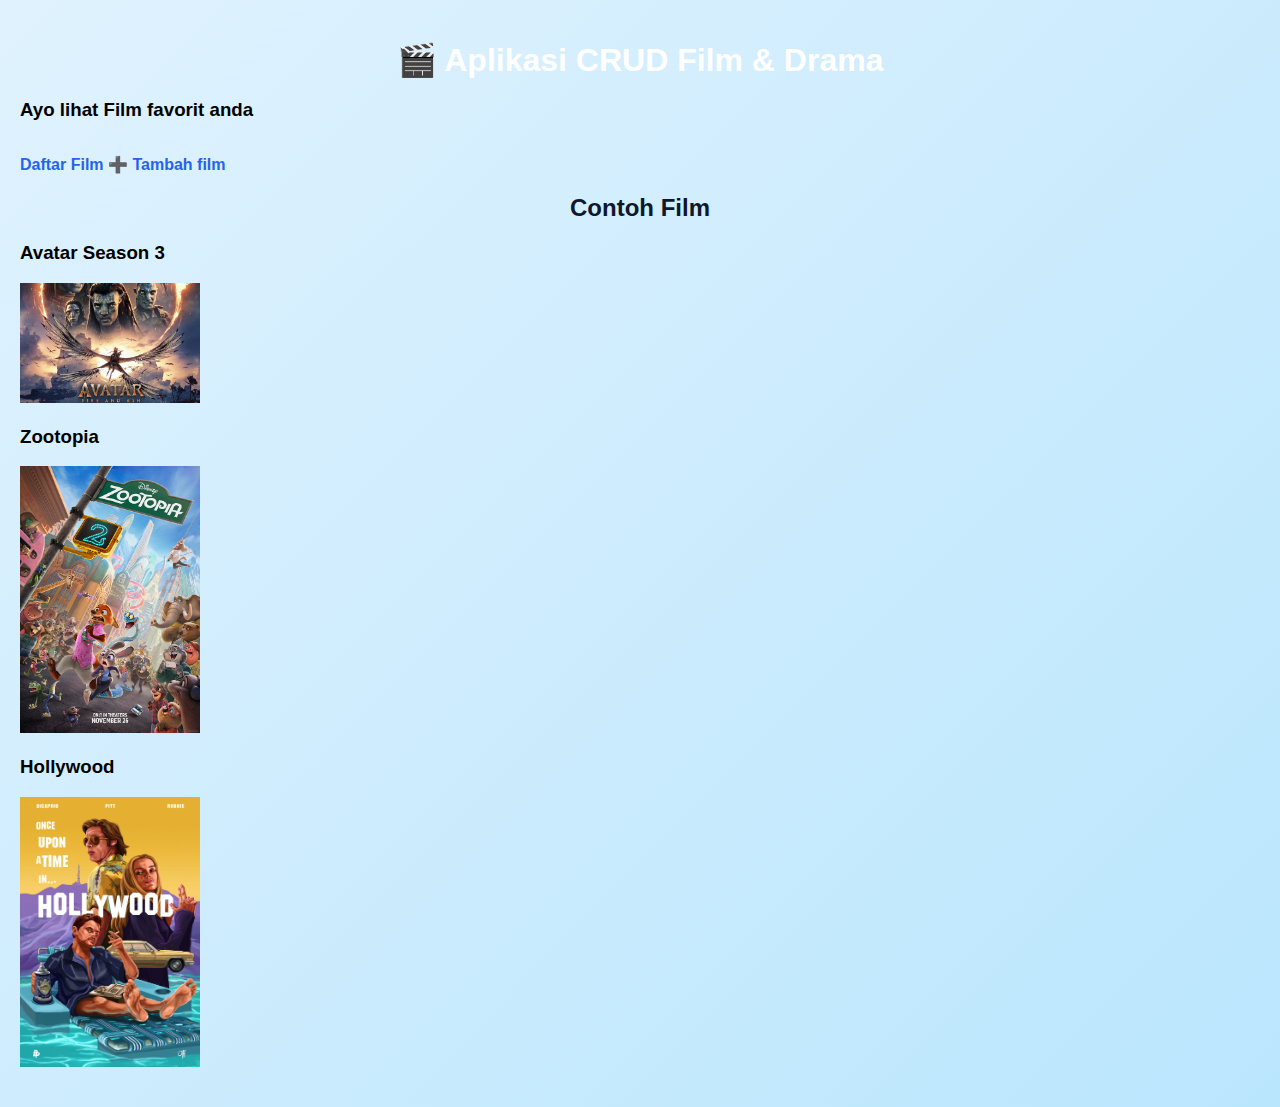
<file: index.html>
<!DOCTYPE html>
<html lang="id">
<head>
  <meta charset="UTF-8">
  <meta name="viewport" content="width=device-width, initial-scale=1">
  <title>Aplikasi CRUD Film & Drama</title>

  <link rel="stylesheet" href="style.css">
</head>

<body>

  <!-- HEADER -->
  <header class="hero">
    <div class="hero-text">
      <h1 class="judulberwarna">🎬 Aplikasi CRUD Film & Drama</h1>
      <h3>Ayo lihat Film favorit anda</h3>
      <a href="daftar.html" class="btn"> Daftar Film</a>
      <a href="tambah.html" class="btn secondary">➕ Tambah film</a>
    </div>
  </header>

<section class="section-gambar">
  <h2>Contoh Film</h2>
  <h3>Avatar Season 3</h3>

  <div class="list-gambar">
    <div>
      <img src="ayu.jpg" alt="gambar">
      <h3>Zootopia</h3>
    </div>

    <div>
      <img src="Zootopia.jpg" alt="gambar">
      <h3>Hollywood</h3>
      <img src="holy.jpg" alt="" />
    </div>
  </div>
</section>

  <!-- FOOTER -->
  <footer>
    <p></p>
  </footer>

</body>
</html>
</file>
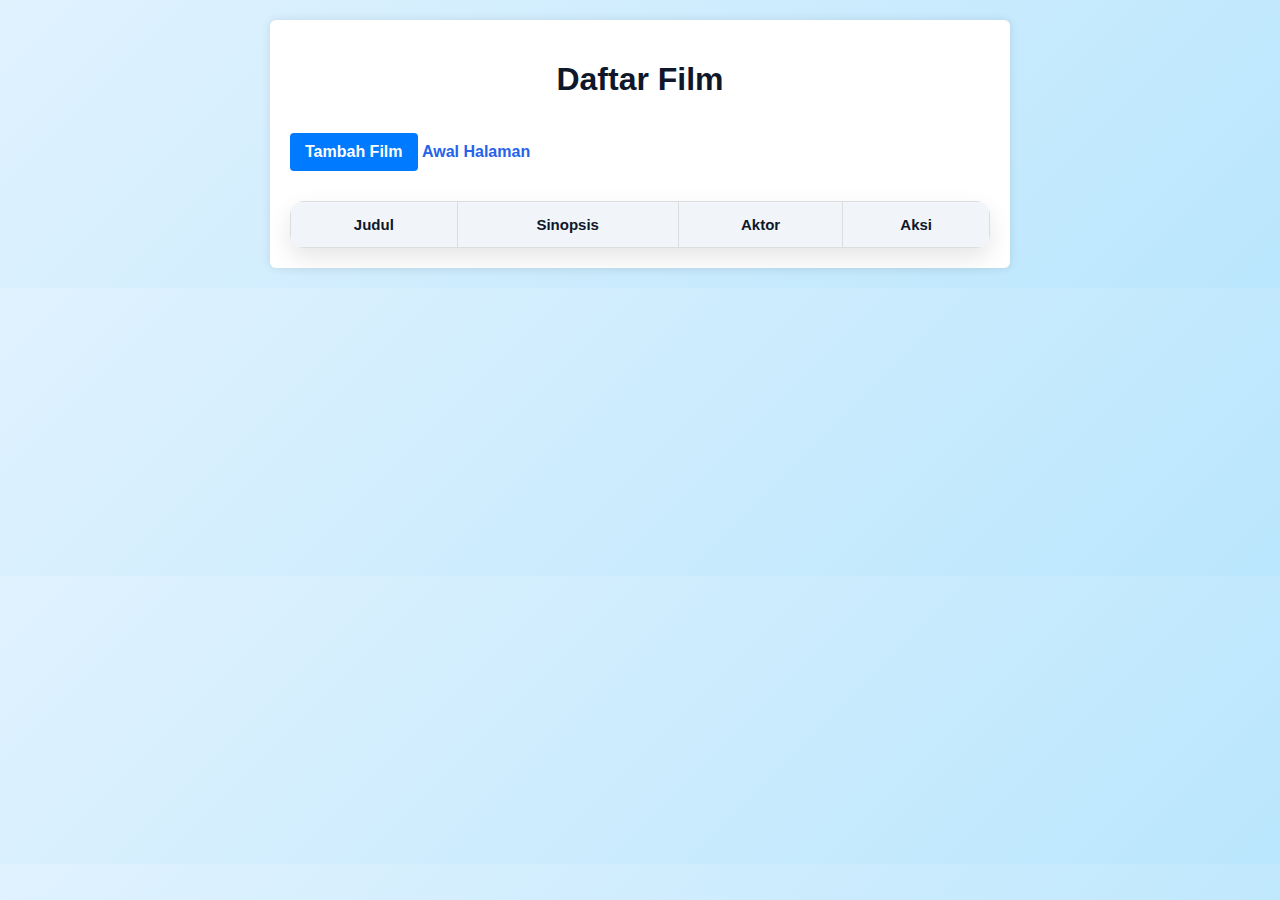
<file: daftar.html>
<!DOCTYPE html>
<html>

<head>
  <meta charset="UTF-8">
  <meta name="viewport" content="width=device-width, initial-scale=1">
  <title>Daftar film dan Drama</title>
  
  
  <link rel="stylesheet" href="style.css">
</head>

<body>
  <div class="container">
      <h1>Daftar Film</h1>
      <a href="tambah.html" class="button">Tambah Film</a>
      <a href="index.html">Awal Halaman</a>
      <table>
        <thead>
          <tr>
            <th>Judul</th>
            <th>Sinopsis</th>
            <th>Aktor</th>
            <th>Aksi</th>
          </tr>
        </thead>
        <tbody id="tabelData"></tbody>
      </table>
    </div>
</body>

</html>
</file>
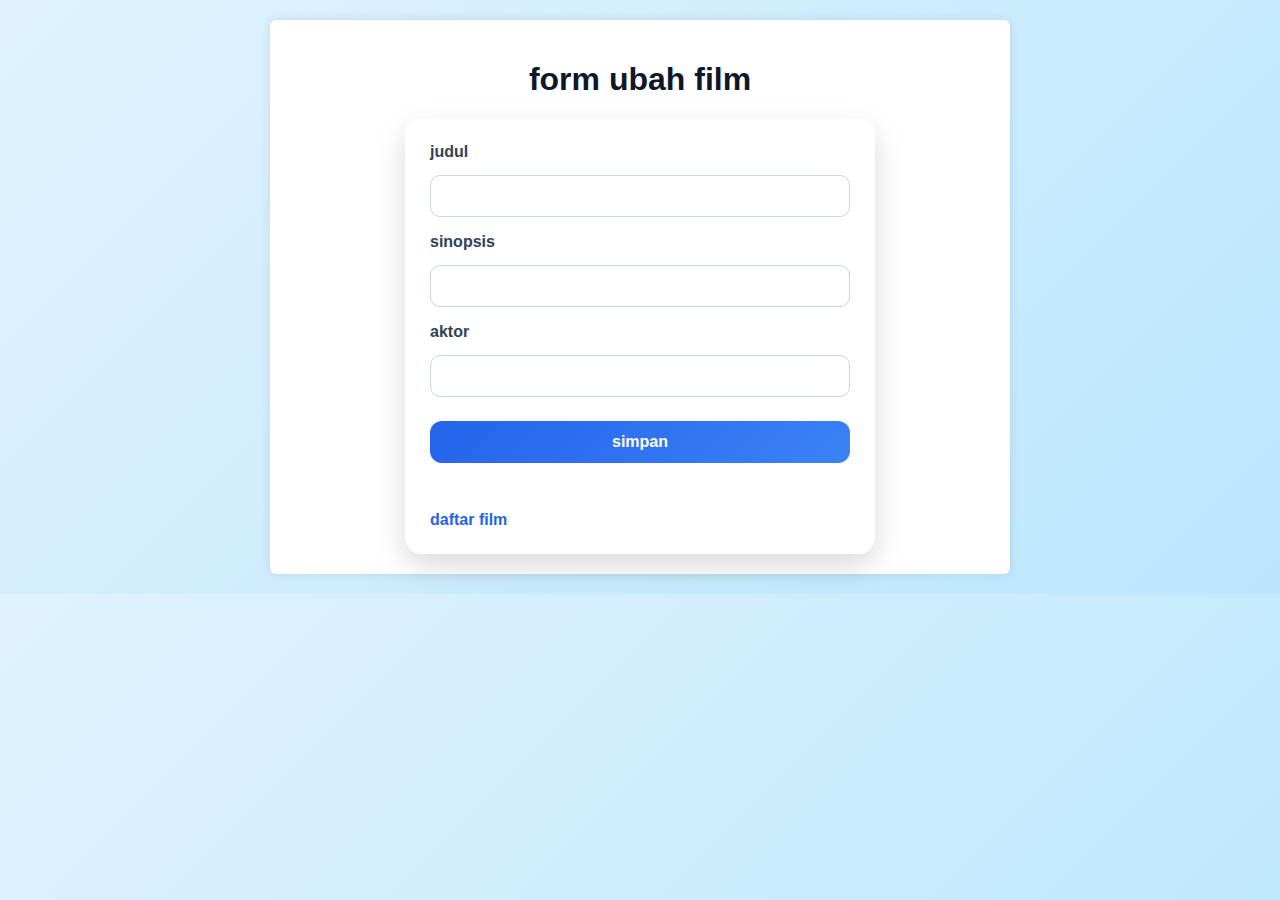
<file: edit.html>
<!DOCTYPE html>
<html lang="id">
<head>
  <meta charset="utf-8">
  <meta name="viewport" content="width=device-width, initial-scale=1">
  <title>edit film</title>
  <link rel="stylesheet" href="style.css"/>
</head>

<body>
  <div class="container">
    <h1>form ubah film</h1>

    <form id="formubah">
      <label>judul</label>
      <input type="text" id="judul">

      <label>sinopsis</label>
      <input type="text" id="sinopsis">

      <label>aktor</label>
      <input type="text" id="aktor">

      <button id="tombol" type="submit">simpan</button>
      <br><br>
      <a href="daftar.html">daftar film</a>
    </form>
  </div>

  <script type="module">
    import { ambildatafilm, ubahdatafilm } from './main.js'

    // mengambil id dari url
    const urlparams = new URLSearchParams(window.location.search)
    const idfilm = urlparams.get('id')

    // mengambil data film
    const film = await ambildatafilm(idfilm)

    // mengisi form
    document.getElementById('judul').value = film.judul
    document.getElementById('sinopsis').value = film.sinopsis
    document.getElementById('aktor').value = film.aktor

    const formubah = document.getElementById('formubah')
    formubah.addEventListener('submit', function (e) {
      e.preventDefault()

      const judul = document.getElementById('judul').value
      const sinopsis = document.getElementById('sinopsis').value
      const aktor = document.getElementById('aktor').value

      ubahdatafilm(idfilm, judul, sinopsis, aktor)
    })
  </script>
</body>
</html>
</file>
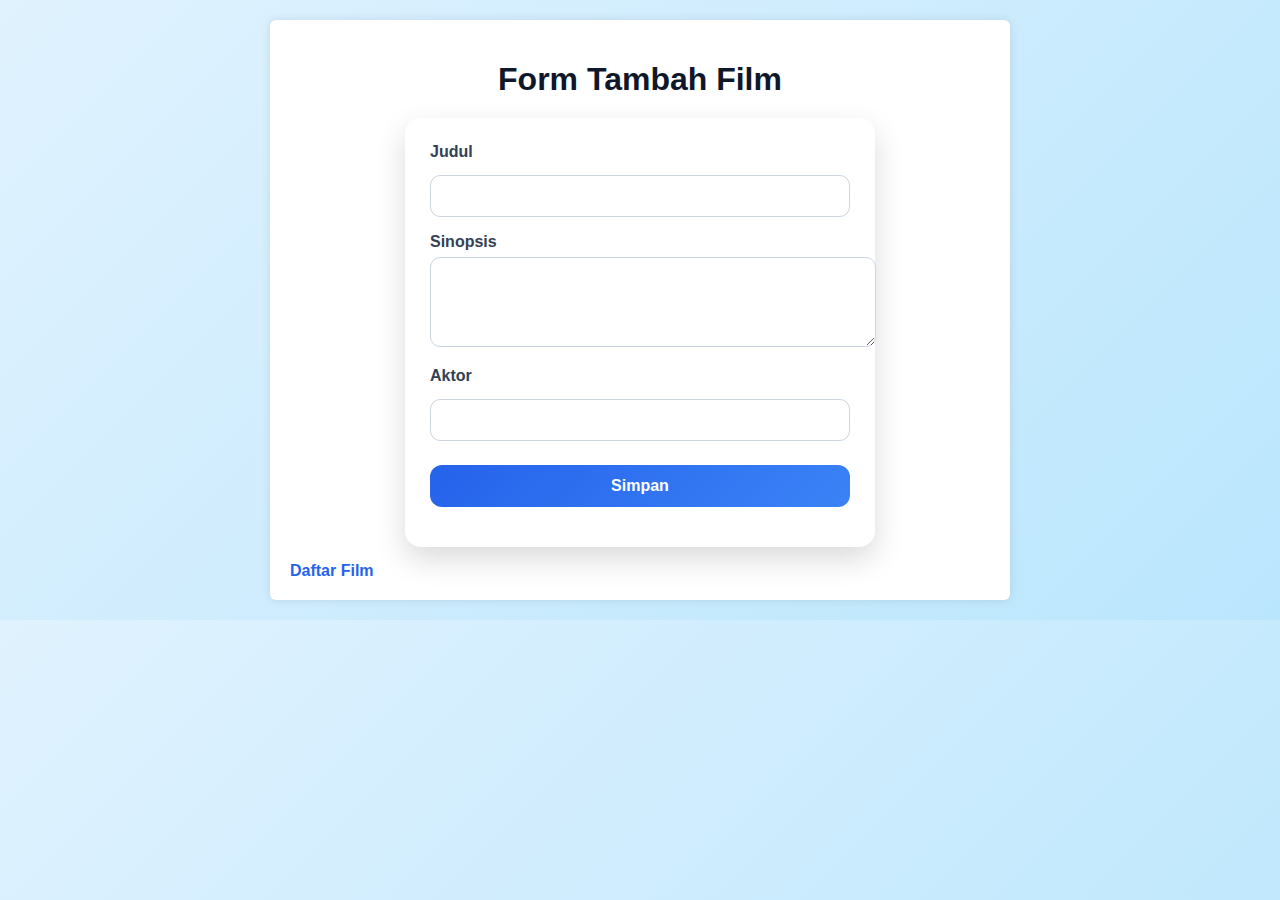
<file: tambah.html>
<!DOCTYPE html>
<html>

<head>
  <meta charset="UTF-8">
  <meta name="viewport" content="width=device-width, initial-scale=1">
  <title>Tambah Film</title>
  
    <link rel="stylesheet" href="style.css">
</head>

<body>
  <div class="container">
      <h1>Form Tambah Film</h1>

      <form id="formTambah">
        <label>Judul</label>
        <input type="text" id="judul" />

        <label>Sinopsis</label>
        <textarea name="text" id="sinopsis" rows="4"></textarea> 

        <label>Aktor</label>
        <input type="text" id="aktor">

        <button id="tombolSimpan" type="submit">Simpan</button>
      </form>

      <a href="daftar.html">Daftar Film</a>
    </div>
    
    <script type="module">
      import { tambahFilm } from './main.js'

      // mengirimkan data film dari form
      const formTambah = document.getElementById('formTambah')

      // event ketika form disubmit (dikirim)
      formTambah.addEventListener('submit', function (e) {
        // mencegah reload halaman
        e.preventDefault()

        // eksekusi fungsi tambah data film
        tambahFilm()
      })
    </script>
</body>

</html>
</file>
<file: style.css>
body {
  font-family: rial, sans-serif;
  background: #f4f4f4;
  padding: 10px;
}

.list-gambar img {
  width: 180px;
  height: auto;
}

.judulberwarna {
  color: white;
}

body {
  font-family: Arial, sans-serif;
  background: skyblue;
  padding: 20px;
}

.container {
  max-width: 700px;
  background: white;
  padding: 20px;
  margin: auto;
  border-radius: 6px;
  box-shadow: 0 0 10px rgba(0,0,0,0.1);
}

h1 {
  text-align: center;
}

input, select, button {
  width: 100%;
  padding: 10px;
  margin-top: 8px;
  margin-bottom: 15px;
  box-sizing: border-box;
}

button {
  cursor: pointer;
  border: none;
  background: #007bff;
  color: white;
  border-radius: 4px;
}

button.delete {
  background: #dc3545;
}

button.edit {
  background: #ffc107;
  color: black;
}

table {
  width: 100%;
  border-collapse: collapse;
  margin-top: 15px;
}

th, td {
  padding: 12px;
  border: 1px solid #ddd;
}

a.button {
  display: inline-block;
  padding: 10px 15px;
  background: #007bff;
  color: white;
  border-radius: 4px;
  text-decoration: none;
  margin-bottom: 15px;
}

a.button.secondary {
  background: #6c757d;
}
body {
  font-family: Arial, sans-serif;
  background: linear-gradient(135deg, #7dd3fc, #38bdf8);
  margin: 0;
  padding: 20px;
}

/* Card Form */
form {
  max-width: 420px;
  margin: auto;
  background: #ffffff;
  padding: 25px;
  border-radius: 16px;
  box-shadow: 0 12px 30px rgba(0,0,0,0.15);
}

/* Judul */
h2 {
  text-align: center;
  margin-bottom: 25px;
  color: #0f172a;
}

/* Label */
label {
  display: block;
  margin-bottom: 6px;
  font-weight: bold;
  color: #334155;
}

/* Input */
input, textarea {
  width: 100%;
  padding: 12px;
  margin-bottom: 16px;
  border-radius: 10px;
  border: 1px solid #cbd5e1;
  font-size: 14px;
}

/* Fokus input */
input:focus, textarea:focus {
  outline: none;
  border-color: #38bdf8;
  box-shadow: 0 0 0 2px rgba(56,189,248,0.3);
}

/* Tombol */
button {
  width: 100%;
  padding: 12px;
  background: linear-gradient(135deg, #2563eb, #3b82f6);
  border: none;
  border-radius: 12px;
  color: white;
  font-size: 16px;
  font-weight: bold;
  cursor: pointer;
  transition: 0.3s;
}

button:hover {
  transform: translateY(-2px);
  box-shadow: 0 8px 18px rgba(37,99,235,0.4);
}

/* Link daftar film */
a {
  display: inline-block;
  margin-top: 15px;
  color: #2563eb;
  font-weight: 600;
  text-decoration: none;
}

a:hover {
  text-decoration: underline;
}
body {
  font-family: 'Segoe UI', Arial, sans-serif;
  background: linear-gradient(135deg, #e0f2fe, #bae6fd);
  margin: 0;
  padding: 20px;
}

/* Judul */
h1, h2 {
  text-align: center;
  color: #0f172a;
  margin-bottom: 20px;
}

/* Tombol atas */
a, button {
  text-decoration: none;
}

.tombol {
  display: inline-block;
  padding: 10px 16px;
  border-radius: 10px;
  font-weight: 600;
  margin-right: 10px;
}

.tambah {
  background: #2563eb;
  color: #fff;
}

.awal {
  color: #2563eb;
}

/* Tabel */
table {
  width: 100%;
  border-collapse: collapse;
  background: #ffffff;
  border-radius: 14px;
  overflow: hidden;
  box-shadow: 0 10px 25px rgba(0,0,0,0.1);
}

/* Header tabel */
th {
  background: #f1f5f9;
  color: #0f172a;
  padding: 14px;
  font-size: 15px;
  text-align: center;
}

/* Isi tabel */
td {
  padding: 14px;
  text-align: center;
  color: #334155;
  border-bottom: 1px solid #e5e7eb;
}

/* Hover baris */
tr:hover {
  background: #f8fafc;
}

/* Kolom judul lebih tegas */
td:first-child {
  font-weight: 600;
  color: #020617;
}

/* Tombol aksi */
.edit {
  display: inline-block;
  padding: 8px 14px;
  background: #3b82f6;
  color: white;
  border-radius: 8px;
  font-size: 14px;
  margin-bottom: 6px;
}

.hapus {
  display: inline-block;
  padding: 8px 14px;
  background: #ef4444;
  color: white;
  border-radius: 8px;
  font-size: 14px;
}

/* Responsive HP */
@media (max-width: 600px) {
  table, thead, tbody, th, td, tr {
    display: block;
  }

  th {
    display: none;
  }

  tr {
    margin-bottom: 15px;
    border-radius: 12px;
    box-shadow: 0 6px 15px rgba(0,0,0,0.08);
    padding: 10px;
  }

  td {
    text-align: left;
    border: none;
    padding: 8px 10px;
  }

  td::before {
    font-weight: bold;
    color: #2563eb;
    display: block;
    margin-bottom: 4px;
  }

  td:nth-child(1)::before { content: "Judul"; }
  td:nth-child(2)::before { content: "Sinopsis"; }
  td:nth-child(3)::before { content: "Aktor"; }
  td:nth-child(4)::before { content: "Aksi"; }
}
</file>
